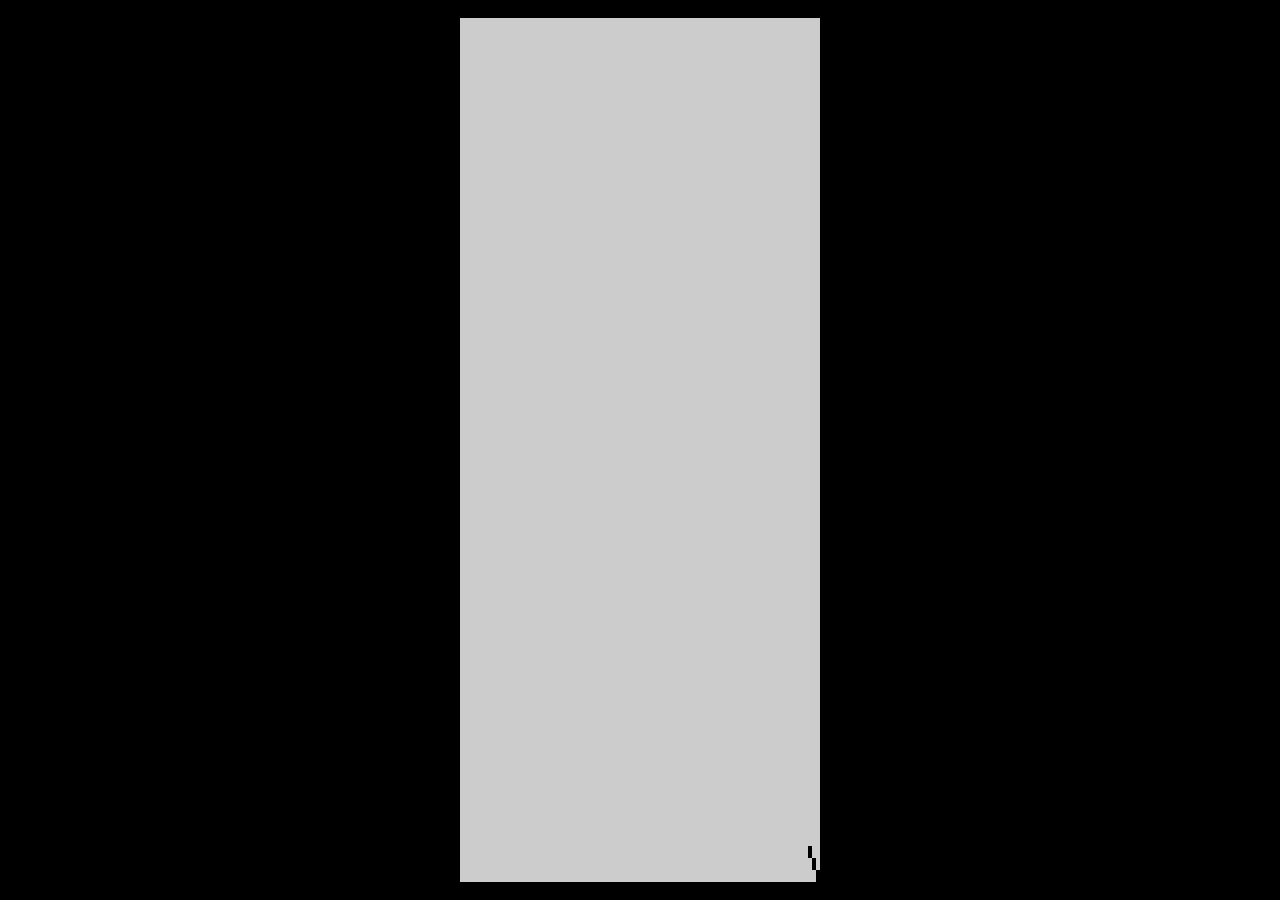
<file: games/tetris/index.html>
<html lang="en">
  <head>
    <meta charset="UTF-8" />
    <meta name="viewport" content="width=device-width, initial-scale=1.0" />
    <title>Document</title>
    <link rel="stylesheet" href="./index.css" />
    <script src="./index.js" defer></script>
  </head>
  <body>
    <div id="GameBoard"></div>
  </body>
</html>
</file>
<file: games/tetris/index.css>
body {
  height: 100vh;
  width: 100vw;
  display: flex;
  justify-content: center;
  align-items: center;
  margin: 0;
  background-color: black;
  overflow: hidden;
}

#GameBoard {
  position: center;
  background-color: #CCC;
  width: 40vmin;
  height: 96vmin;
  display: grid;
  grid-template-rows: repeat(24, 1fr);
  grid-template-columns: repeat(10, 1fr);
}

.IPiece {
  background-color: lightskyblue;
  border: .25vmin solid black;
}

.JPiece {
  background-color: salmon;
  border: .25vmin solid black;
}

.LPiece {
  background-color: lightgreen;
  border: .25vmin solid black;
}

.TPiece {
  background-color: plum;
  border: .25vmin solid black;
}

.SPiece {
  background-color: burlywood;
  border: .25vmin solid black;
}

.ZPiece {
  background-color: goldenrod;
  border: .25vmin solid black;
}

.OPiece {
  background-color: olivedrab;
  border: .25vmin solid black;
}
</file>
